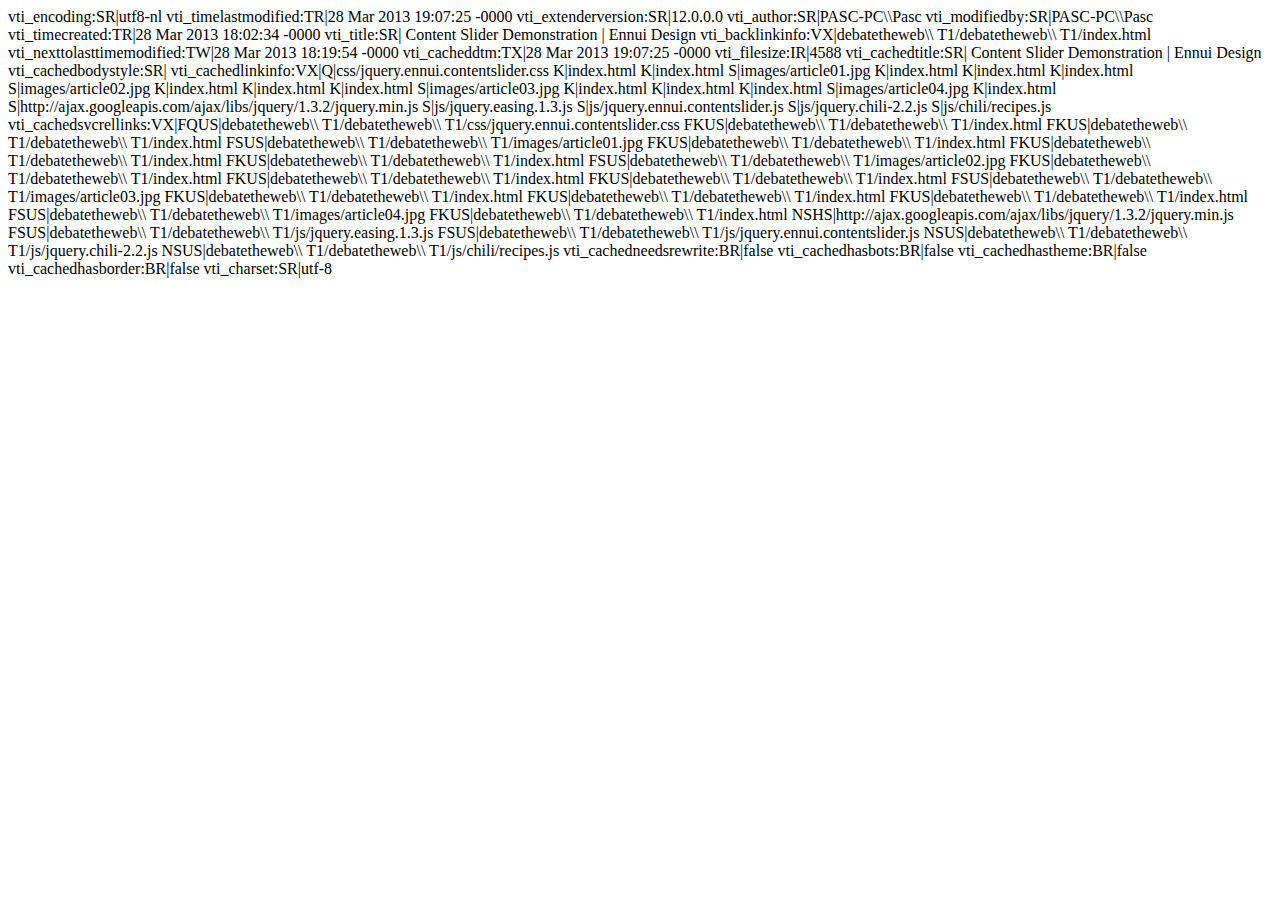
<file: httpdocs/_vti_cnf/index.html>
vti_encoding:SR|utf8-nl
vti_timelastmodified:TR|28 Mar 2013 19:07:25 -0000
vti_extenderversion:SR|12.0.0.0
vti_author:SR|PASC-PC\\Pasc
vti_modifiedby:SR|PASC-PC\\Pasc
vti_timecreated:TR|28 Mar 2013 18:02:34 -0000
vti_title:SR| Content Slider Demonstration | Ennui Design 
vti_backlinkinfo:VX|debatetheweb\\ T1/debatetheweb\\ T1/index.html
vti_nexttolasttimemodified:TW|28 Mar 2013 18:19:54 -0000
vti_cacheddtm:TX|28 Mar 2013 19:07:25 -0000
vti_filesize:IR|4588
vti_cachedtitle:SR| Content Slider Demonstration | Ennui Design 
vti_cachedbodystyle:SR|<body>
vti_cachedlinkinfo:VX|Q|css/jquery.ennui.contentslider.css K|index.html K|index.html S|images/article01.jpg K|index.html K|index.html K|index.html S|images/article02.jpg K|index.html K|index.html K|index.html S|images/article03.jpg K|index.html K|index.html K|index.html S|images/article04.jpg K|index.html S|http://ajax.googleapis.com/ajax/libs/jquery/1.3.2/jquery.min.js S|js/jquery.easing.1.3.js S|js/jquery.ennui.contentslider.js S|js/jquery.chili-2.2.js S|js/chili/recipes.js
vti_cachedsvcrellinks:VX|FQUS|debatetheweb\\ T1/debatetheweb\\ T1/css/jquery.ennui.contentslider.css FKUS|debatetheweb\\ T1/debatetheweb\\ T1/index.html FKUS|debatetheweb\\ T1/debatetheweb\\ T1/index.html FSUS|debatetheweb\\ T1/debatetheweb\\ T1/images/article01.jpg FKUS|debatetheweb\\ T1/debatetheweb\\ T1/index.html FKUS|debatetheweb\\ T1/debatetheweb\\ T1/index.html FKUS|debatetheweb\\ T1/debatetheweb\\ T1/index.html FSUS|debatetheweb\\ T1/debatetheweb\\ T1/images/article02.jpg FKUS|debatetheweb\\ T1/debatetheweb\\ T1/index.html FKUS|debatetheweb\\ T1/debatetheweb\\ T1/index.html FKUS|debatetheweb\\ T1/debatetheweb\\ T1/index.html FSUS|debatetheweb\\ T1/debatetheweb\\ T1/images/article03.jpg FKUS|debatetheweb\\ T1/debatetheweb\\ T1/index.html FKUS|debatetheweb\\ T1/debatetheweb\\ T1/index.html FKUS|debatetheweb\\ T1/debatetheweb\\ T1/index.html FSUS|debatetheweb\\ T1/debatetheweb\\ T1/images/article04.jpg FKUS|debatetheweb\\ T1/debatetheweb\\ T1/index.html NSHS|http://ajax.googleapis.com/ajax/libs/jquery/1.3.2/jquery.min.js FSUS|debatetheweb\\ T1/debatetheweb\\ T1/js/jquery.easing.1.3.js FSUS|debatetheweb\\ T1/debatetheweb\\ T1/js/jquery.ennui.contentslider.js NSUS|debatetheweb\\ T1/debatetheweb\\ T1/js/jquery.chili-2.2.js NSUS|debatetheweb\\ T1/debatetheweb\\ T1/js/chili/recipes.js
vti_cachedneedsrewrite:BR|false
vti_cachedhasbots:BR|false
vti_cachedhastheme:BR|false
vti_cachedhasborder:BR|false
vti_charset:SR|utf-8
</file>
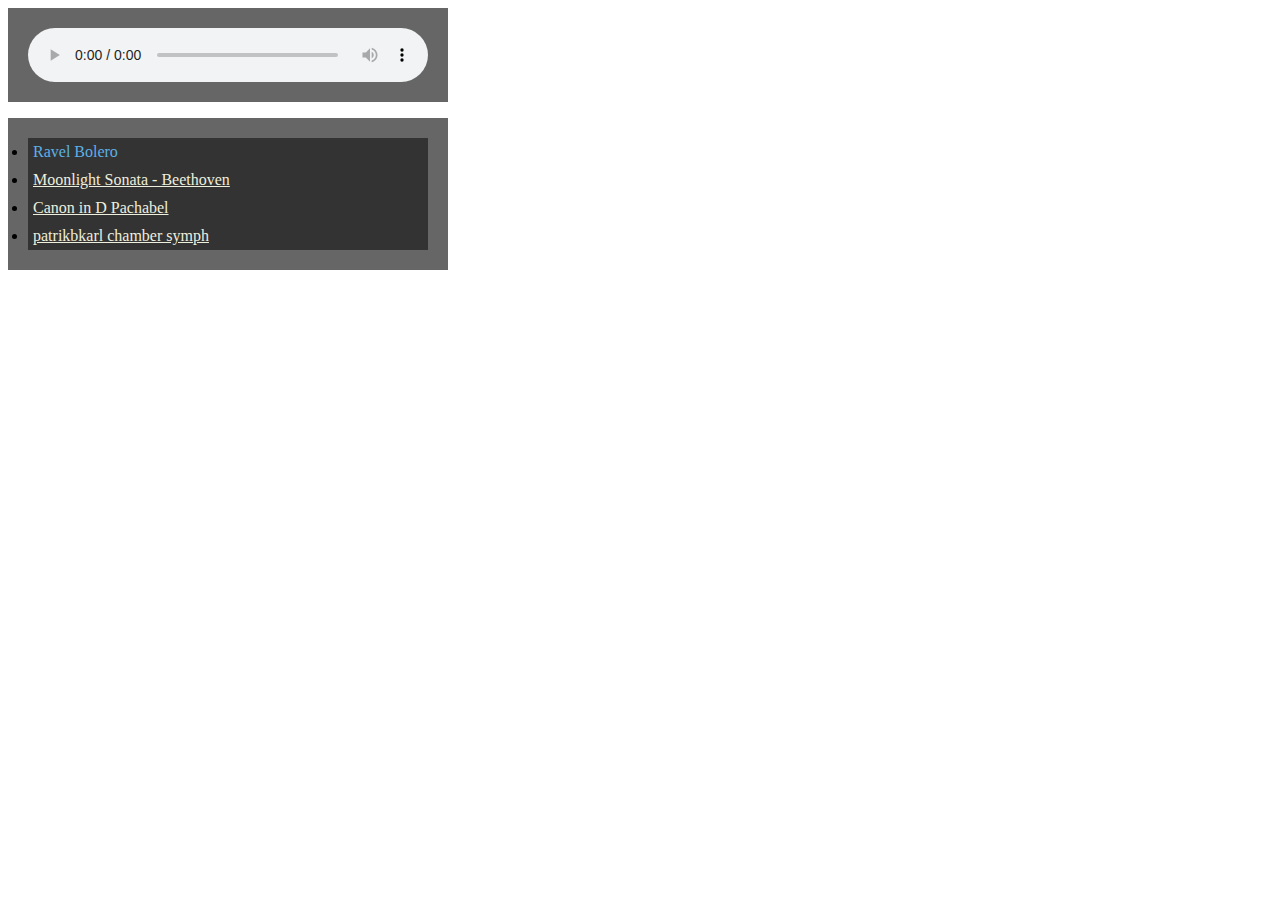
<file: httpdocs/AudioFeed/index.html>
<html>
<head>
<link rel="stylesheet" type="text/css" href="style.css">
<script src="audio.js"></script>



</head>
<audio id="audio" preload="auto" tabindex="0" controls="" >
    <source src="http://www.archive.org/download/bolero_69/Bolero.mp3">
    Your Fallback goes here
</audio>

<ul id="playlist">
        <li class="active">
            <a href="http://www.archive.org/download/bolero_69/Bolero.mp3">
                Ravel Bolero
            </a>
        </li>
        <li>
            <a href="http://www.archive.org/download/MoonlightSonata_755/Beethoven-MoonlightSonata.mp3">
                Moonlight Sonata - Beethoven
            </a>
        </li>
        <li>
            <a href="http://www.archive.org/download/CanonInD_261/CanoninD.mp3">
                Canon in D Pachabel
            </a>
        </li>
        <li>
            <a href="http://www.archive.org/download/PatrikbkarlChamberSymph/PatrikbkarlChamberSymph_vbr_mp3.zip">
                patrikbkarl chamber symph
            </a>
        </li>
</ul>

<body>
<div id="result" />
</body>
</html>
</file>
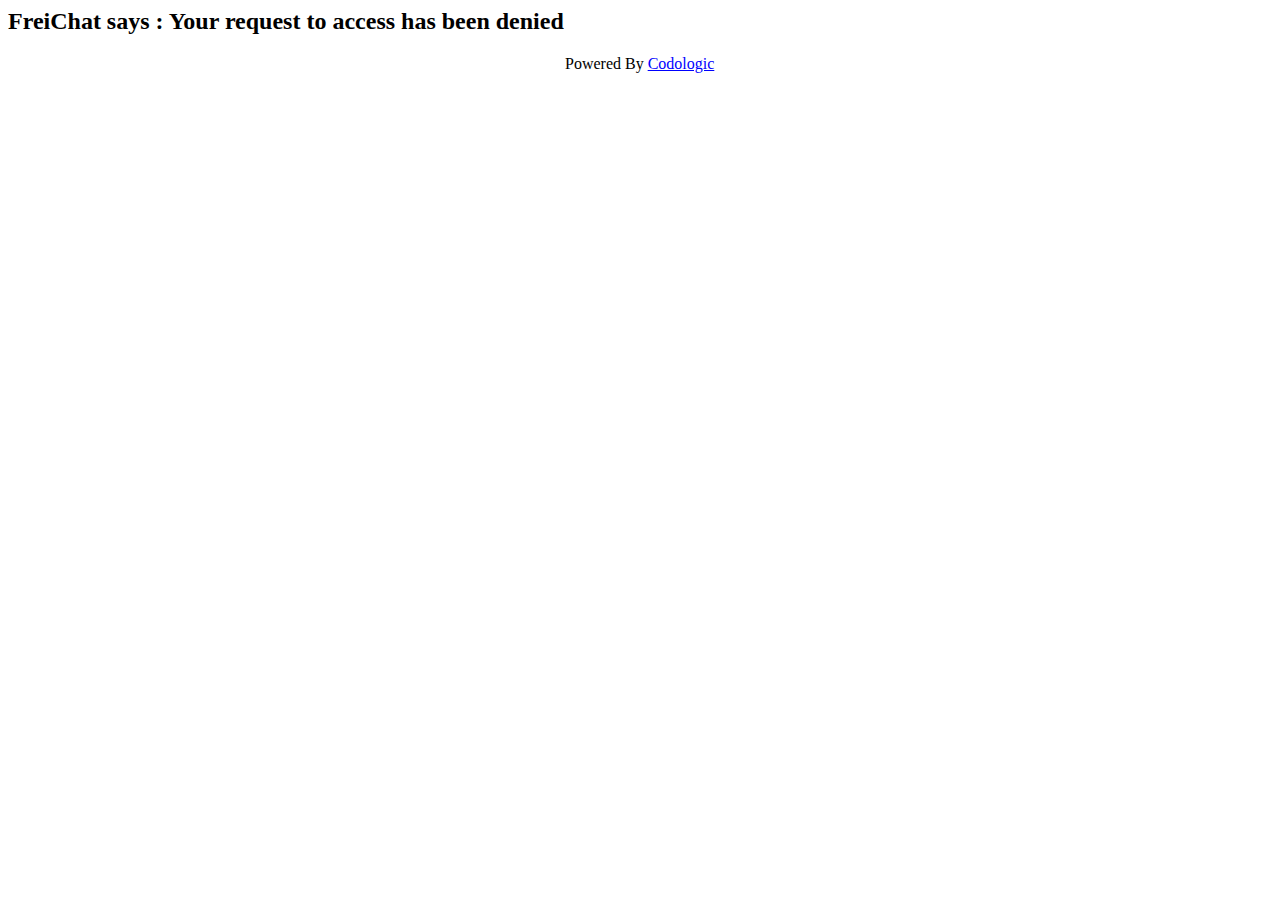
<file: httpdocs/freichat/cache/index.html>
<html>
    <head>
        <title>
            Access Restricted 
        </title>
    </head>

    <body>

        <h2>FreiChat says : Your request to access has been denied 
        </h2>
        <div style="text-align:left;width:150px;margin: 0px auto">

            Powered By <a target="_blank" style="color:blue" href="http://codologic.com">Codologic</a>

        </div>

    </body>
</html>
</file>
<file: httpdocs/AudioFeed/style.css>
#playlist,audio{background:#666;width:400px;padding:20px;}
.active a{color:#5DB0E6;text-decoration:none;}
li a{color:#eeeedd;background:#333;padding:5px;display:block;}
li a:hover{text-decoration:none;}
</file>
